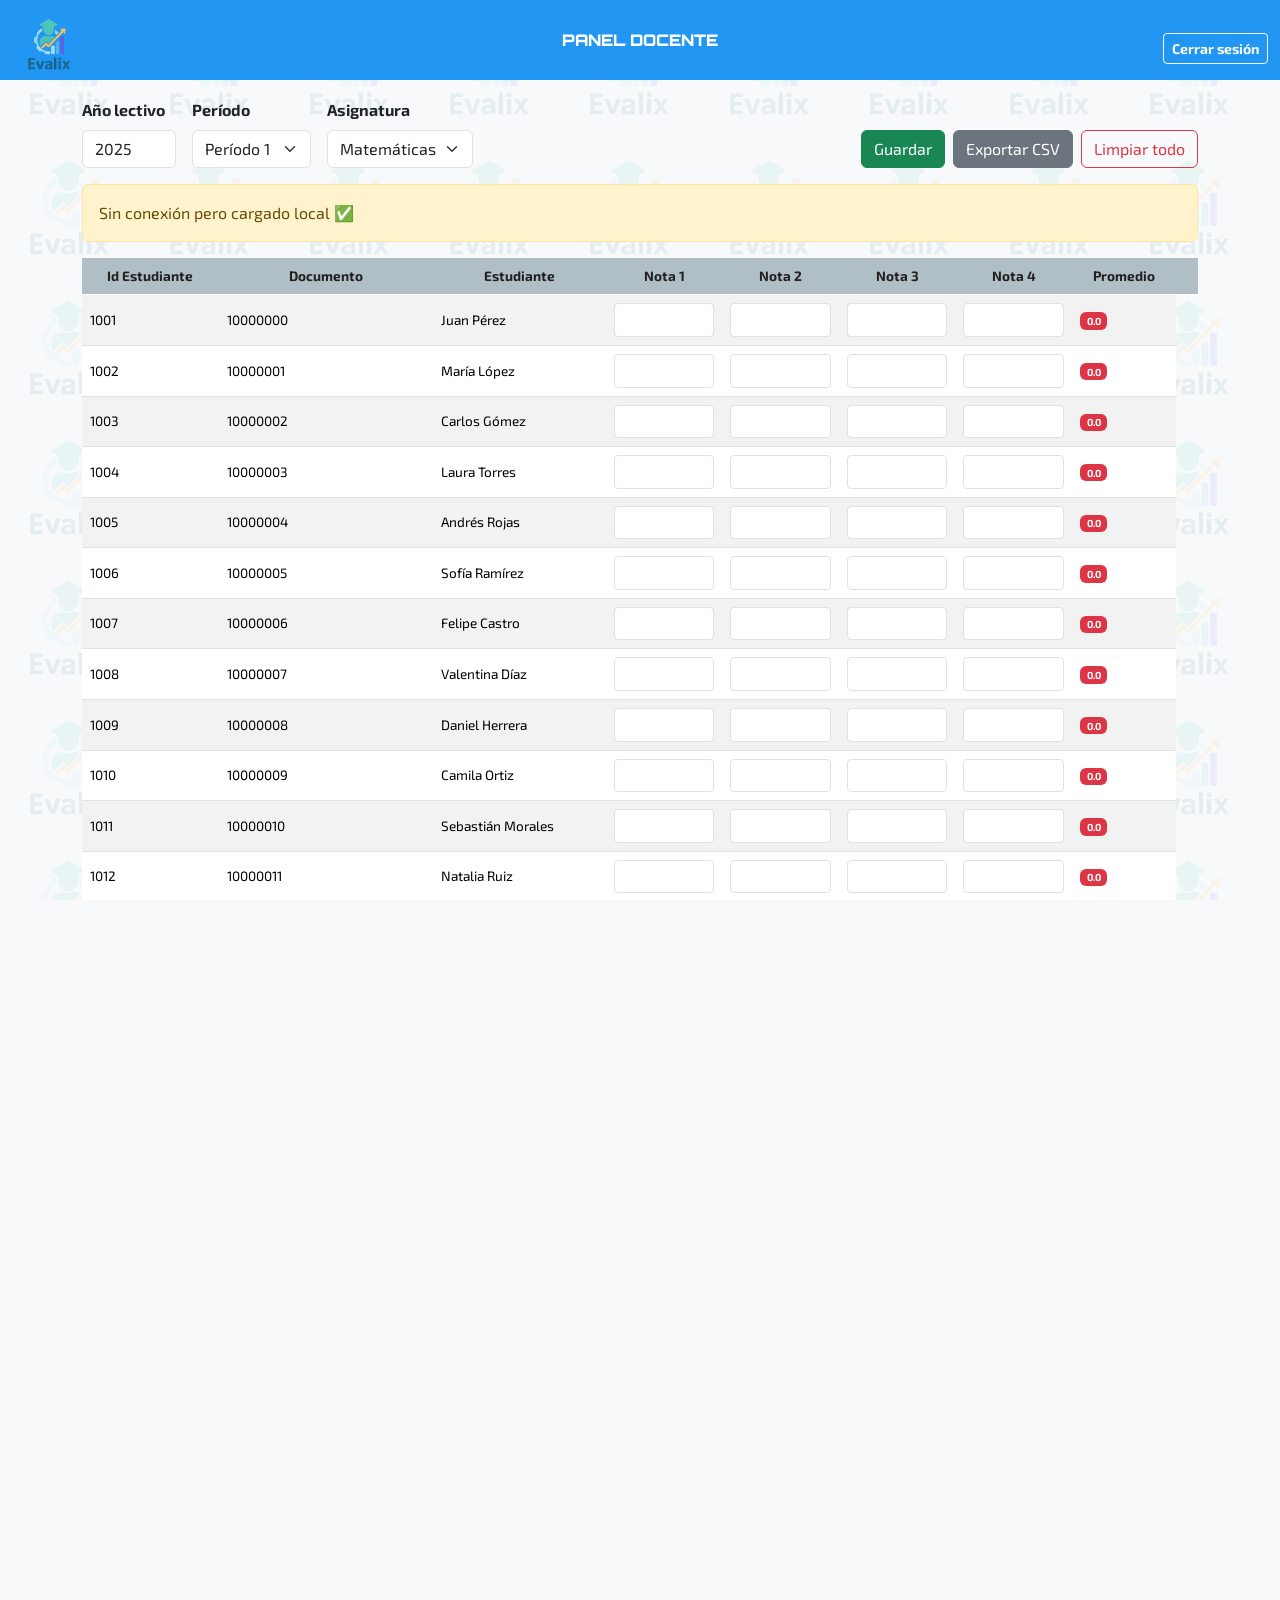
<file: docente.html>
<!DOCTYPE html>
<html lang="es">
<head>
  <meta charset="utf-8" />
  <meta name="viewport" content="width=device-width,initial-scale=1" />
  <title>Panel Docente Evalix</title>

  <link href="https://cdn.jsdelivr.net/npm/bootstrap@5.3.3/dist/css/bootstrap.min.css" rel="stylesheet">
  <link href="https://fonts.googleapis.com/css2?family=Exo+2:wght@400;600&family=Orbitron:wght@600&display=swap" rel="stylesheet">

</head>
<body class="bg-light">

  <nav class="navbar navbar-dark">
    <div class="container-fluid d-flex align-items-center justify-content-between">
      <div class="navbar-brand d-flex align-items-center">
        <img src="assets/imagenes/evalix.png" alt="Evalix Logo">
      </div>
      <span class="panel-title"><strong>PANEL DOCENTE</strong></span>
      <div class="user-area text-end">
        <span id="userEmail" class="text-white-50 me-3"></span>
        <button id="logoutBtn" class="btn btn-outline-light btn-sm"><strong>Cerrar sesión</strong></button>
      </div>
    </div>
  </nav>

  <main class="container">
    <div class="d-flex flex-wrap gap-3 align-items-end mb-3 controls">
      <div>
        <label class="form-label"><strong>Año lectivo</strong></label>
        <input type="number" id="anio" class="form-control" value="2025" min="2000" max="2100">
      </div>
      <div>
        <label class="form-label"><strong>Período</strong></label>
        <select id="periodo" class="form-select">
          <option value="1">Período 1</option>
          <option value="2">Período 2</option>
          <option value="3">Período 3</option>
          <option value="4">Período 4</option>
        </select>
      </div>
      <div>
        <label class="form-label"><strong>Asignatura</strong></label>
        <select id="asignatura" class="form-select">
          <option value="matematicas">Matemáticas</option>
          <option value="ciencias">Ciencias</option>
          <option value="espanol">Español</option>
        </select>
      </div>
      <div class="ms-auto d-flex gap-2">
        <button class="btn btn-success" id="saveBtn">Guardar</button>
        <button class="btn btn-secondary" id="exportBtn">Exportar CSV</button>
        <button class="btn btn-outline-danger" id="clearBtn">Limpiar todo</button>
      </div>
    </div>

    <div class="alert alert-warning d-none" id="netStatus"></div>

    <div class="table-responsive">
      <table class="table table-striped align-middle" id="gradesTable">
        <thead class="table-header-claro">
          <tr>
            <th>Id Estudiante</th>
            <th style="min-width:160px;">Documento</th>
            <th>Estudiante</th>
            <th>Nota 1</th>
            <th>Nota 2</th>
            <th>Nota 3</th>
            <th>Nota 4</th>
            <th>Promedio</th>
            <th></th>
          </tr>
        </thead>
        <tbody id="gradesTbody"></tbody>
      </table>
    </div>
  </main>

  <script src="https://cdn.jsdelivr.net/npm/bootstrap@5.3.3/dist/js/bootstrap.bundle.min.js"></script>

   <script src="docente.js"></script>
</body>
</html>




















































<style>
    :root { --azul-primario: #2196f3; --azul-oscuro: #0d47a1; }
    html, body { height: 100%; overflow-x: hidden; }
    body {
      font-family: 'Exo 2', sans-serif;
      background-color: #f5f9ff;
      position: relative;
    }

    /* Mosaico tipo marca de agua con movimiento (como el original) */
    body::before {
      content: "";
      position: fixed;
      inset: 0;
      z-index: -1;
      background-image: url('assets/imagenes/evalix.png');
      background-repeat: repeat;
      background-size: 140px 140px;
      background-position: 0 0;
      opacity: 0.08;
      filter: saturate(110%) contrast(105%);
      pointer-events: none;
      animation: moverMosaico 40s linear infinite;
    }
    @keyframes moverMosaico { 0%{background-position:0 0;}100%{background-position:500px 500px;} }

    nav.navbar { background-color: var(--azul-primario); height: 80px; position: relative; }
    nav .navbar-brand img { width: 75px; height: 75px; object-fit: contain; margin-top: -5px; cursor: default; pointer-events: none; }
    nav .panel-title {
      position: absolute; top:50%; left:50%; transform: translate(-50%,-50%);
      color: white; font-family: 'Orbitron', sans-serif; font-weight: 600;
    }

    main.container { padding-top: 18px; padding-bottom: 36px; }
    table { font-size: 0.85rem; } /* dos tamaños mas pequeños */
    .table-header-claro th {
      background-color: #B0BEC5 !important;
      color: #212121 !important;
      text-align: center;
      font-weight: 700;
      border-color: #ffffff !important;
      white-space: nowrap;
    }
    #gradesTable td .form-control, #gradesTable td .form-select { font-size: 0.85rem; padding-top: .35rem; padding-bottom: .35rem; }

    /* inputs de visualización (id/doc/nombre) */
    .cell-view-input { background: transparent; border: none; padding: .375rem .5rem; width: 100%; text-align: left; }

    @media (max-width: 576px) {
      nav.navbar { height: 64px !important; }
      nav.navbar img[alt="Evalix"] { width: 56px !important; height: 56px !important; margin-top: -4px !important; }
      .table-header-claro th { font-size: .85rem; }
      #gradesTable td .form-control, #gradesTable td .form-select { font-size: .9rem; }
    }
    @media (max-width: 768px) {
      .table-header-claro th { font-size: .9rem; }
      #gradesTable td .form-control, #gradesTable td .form-select { font-size: .95rem; }
    }
  </style>
</file>
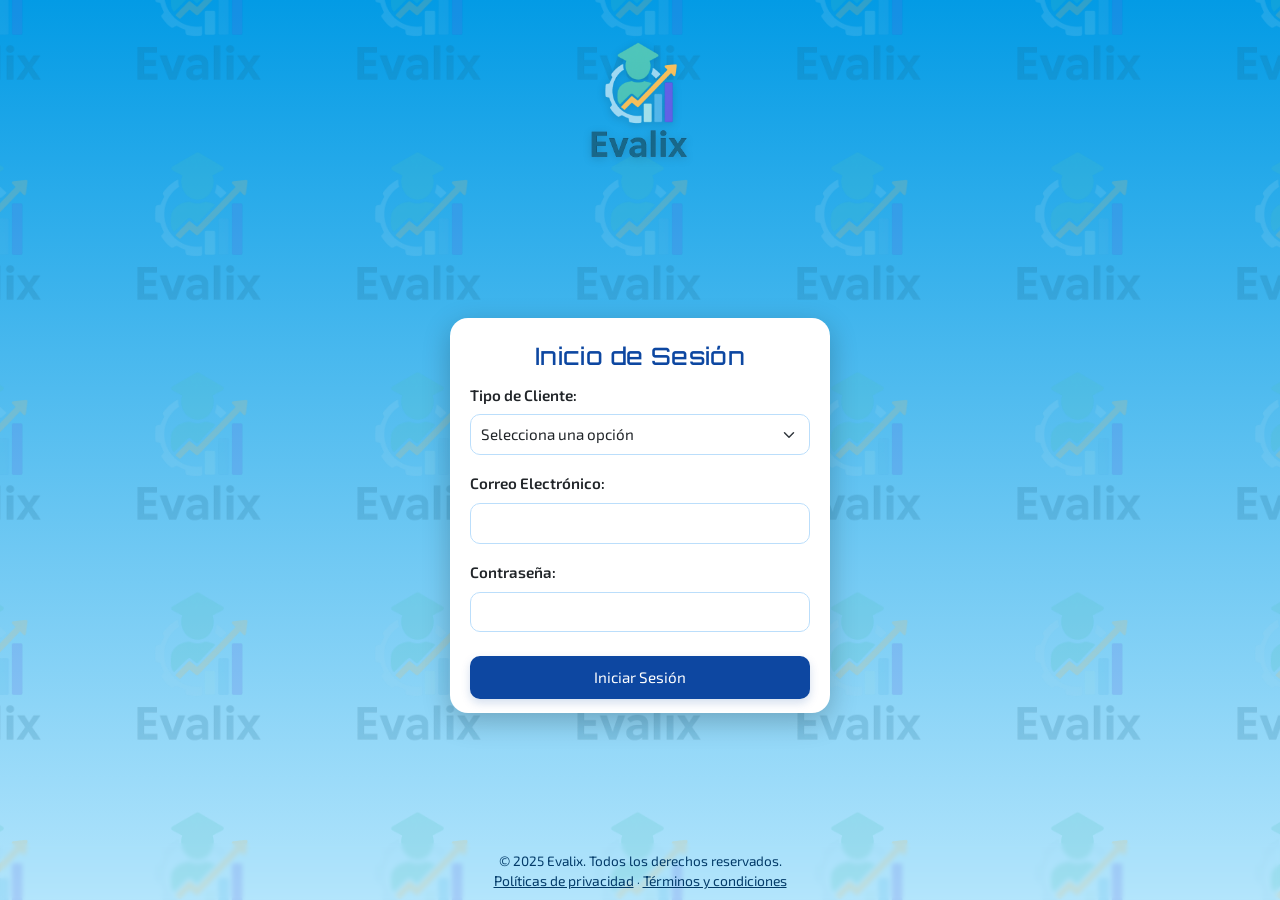
<file: Login.html>
<!DOCTYPE html>
<html lang="es">
<head>
<meta charset="UTF-8" />
<meta name="viewport" content="width=device-width, initial-scale=1.0" />
<title>Inicio de Sesión Evalix.</title>

<!-- Estilos -->
<link href="https://cdn.jsdelivr.net/npm/bootstrap@5.3.3/dist/css/bootstrap.min.css" rel="stylesheet" />
<link href="https://fonts.googleapis.com/css2?family=Exo+2:wght@400;600&family=Orbitron:wght@600&display=swap" rel="stylesheet" />

<style>
* { box-sizing: border-box; }

:root {
  --azul-oscuro: #0d47a1;
}

/* === Fondo general sin scroll === */
html, body {
  height: 100%;
  margin: 0;
  padding: 0;
  overflow: hidden; /* elimina scroll */
  display: flex;
  flex-direction: column;
  justify-content: space-between;
  background: linear-gradient(180deg, #039be5 0%, #b3e5fc 100%);
  font-family: 'Exo 2', sans-serif;
  position: relative;
}

/* Fondo mosaico tipo marca de agua */
body::before {
  content: "";
  position: absolute;
  inset: 0;
  z-index: 0;
  background-image: url("assets/imagenes/evalix.png");
  background-repeat: repeat;
  background-position: center;
  background-size: 220px;
  opacity: 0.18;
  pointer-events: none;
  animation: sutilMovimiento 40s linear infinite;
}
@keyframes sutilMovimiento {
  0% { background-position: 0 0; }
  50% { background-position: 300px 200px; }
  100% { background-position: 0 0; }
}

/* Header/logo */
.logo-top {
  position: relative;
  z-index: 2;
  margin-top: 18px;
  display: flex;
  justify-content: center;
  width: 100%;
}
.logo-top img {
  width: clamp(120px, 20vw, 170px);
  transition: transform 0.3s ease;
  filter: drop-shadow(0 2px 4px rgba(0,0,0,0.15));
}
.logo-top img:hover { transform: scale(1.03); }

/* Main sin scroll visible */
main {
  position: relative;
  z-index: 2;
  flex: 1 0 auto;
  width: 100%;
  display: flex;
  align-items: center;
  justify-content: center;
  padding: 16px;
}

/* Tarjeta de login */
.card-login {
  background: white;
  border-radius: 18px;
  padding: 18px 20px;
  width: min(92vw, 380px);
  max-height: 395px; /* fija tamaño estable */
  overflow: hidden; /* evita scroll interno */
  box-shadow: 0 8px 28px rgba(0, 0, 0, 0.23);
}

/* Títulos */
h2 {
  font-family: 'Orbitron', sans-serif;
  color: var(--azul-oscuro);
  text-align: center;
  font-size: 1.5rem;
  margin: 6px 0 12px;
  letter-spacing: 0.4px;
}

label {
  font-weight: 600;
  font-size: 0.95rem;
}

.form-control, .form-select {
  border-radius: 10px;
  font-size: 0.95rem;
  padding: 8px 10px;
  border: 1px solid #bbdefb;
}

/* Botón */
.btn-primary {
  background: var(--azul-oscuro);
  border: none;
  border-radius: 10px;
  font-size: 0.95rem;
  padding: 10px;
  margin-top: 8px;
  box-shadow: 0 4px 10px rgba(13,71,161,0.18);
  transition: transform .18s ease, background .18s ease;
  width: 100%;
}
.btn-primary:hover {
  background: #155aa8;
  transform: translateY(-2px);
}

/* Enlaces */
a {
  color: var(--azul-oscuro);
  text-decoration: none;
  font-size: 0.87rem;
}
a:hover { text-decoration: underline; }

/* Footer siempre visible */
footer {
  position: relative;
  bottom: 0;
  z-index: 2;
  text-align: center;
  color: #033b69;
  font-size: 0.85rem;
  padding: 8px 12px;
  width: 100%;
  backdrop-filter: blur(2px);
  margin-top: auto;
}

footer a {
  color: #033b69;
  text-decoration: underline;
}

/* Responsive */
@media (max-width: 520px) {
  .card-login { width: 94vw; padding: 14px; }
  h2 { font-size: 1.3rem; }
  footer { font-size: 0.78rem; padding: 6px 10px; }
}
</style>
</head>

<body>
  <div class="logo-top">
    <a href="index.html"><img src="assets/imagenes/evalix.png" alt="Evalix Logo"></a>
  </div>

  <main>
    <div class="card-login" role="region" aria-label="Formulario de inicio de sesión">
      <h2>Inicio de Sesión</h2>
      <form id="loginForm" novalidate>
        <div class="mb-3">
          <label for="tipoCliente" class="form-label">Tipo de Cliente:</label>
          <select id="tipoCliente" class="form-select" required></select>
          <div class="invalid-feedback">Selecciona un tipo de cliente.</div>
        </div>
        <div class="mb-3">
          <label for="emailLogin" class="form-label">Correo Electrónico:</label>
          <input type="email" id="emailLogin" class="form-control" required>
          <div class="invalid-feedback">Ingresa un correo válido.</div>
        </div>
        <div class="mb-3">
          <label for="passwordLogin" class="form-label">Contraseña:</label>
          <input type="password" id="passwordLogin" class="form-control" required minlength="4">
          <div class="invalid-feedback">Mínimo 4 caracteres.</div>
        </div>
        <button type="submit" class="btn btn-primary">Iniciar Sesión</button>
        <div class="d-flex justify-content-between mt-3">
          <a href="#">¿Olvidaste tu contraseña?</a>
          <a href="index.html">Registrarse</a>
        </div>
      </form>
    </div>
  </main>

  <footer>
    <p class="mb-0">© 2025 Evalix. Todos los derechos reservados.</p>
    <small><a href="#">Políticas de privacidad</a> · <a href="#">Términos y condiciones</a></small>
  </footer>

<script>
/* ------------------------------
   JS con Array, DOM, Fetch y Asincronía
--------------------------------*/
document.addEventListener("DOMContentLoaded", async () => {
  const selectTipo = document.getElementById("tipoCliente");
  const form = document.getElementById("loginForm");

  // Array con los tipos de cliente
  const tiposCliente = [
    { id: 1, valor: "administrativo", nombre: "Administrativo" },
    { id: 2, valor: "profesor", nombre: "Docente" },
    { id: 3, valor: "alumno", nombre: "Estudiante" }
  ];

  // Simulamos fetch asíncrono
  const fetchTipos = async () => {
    return new Promise(resolve => setTimeout(() => resolve(tiposCliente), 300));
  };

  try {
    const data = await fetchTipos();
    selectTipo.innerHTML = '<option value="">Selecciona una opción</option>' +
      data.map(tipo => `<option value="${tipo.valor}">${tipo.nombre}</option>`).join('');
  } catch (err) {
    console.error("Error al cargar tipos:", err);
  }

  // Manejo del envío del formulario
  form.addEventListener("submit", e => {
    e.preventDefault();
    if (!form.checkValidity()) {
      form.classList.add("was-validated");
      return;
    }

    const email = document.getElementById("emailLogin").value.trim();
    const role = selectTipo.value;
    const userData = { email, role, loggedAt: new Date().toISOString() };

    localStorage.setItem("evalix_user", JSON.stringify(userData));

    // Redirección según el tipo de usuario
    if (role === "profesor") {
      window.location.href = "docente.html";
    } else if (role === "alumno") {
      window.location.href = "estudiante.html";
    } else if (role === "administrativo") {
      window.location.href = "admin.html";
    } else {
      alert("Selecciona un tipo de usuario válido.");
    }
  });
});
</script>
</body>
</html>
</file>
